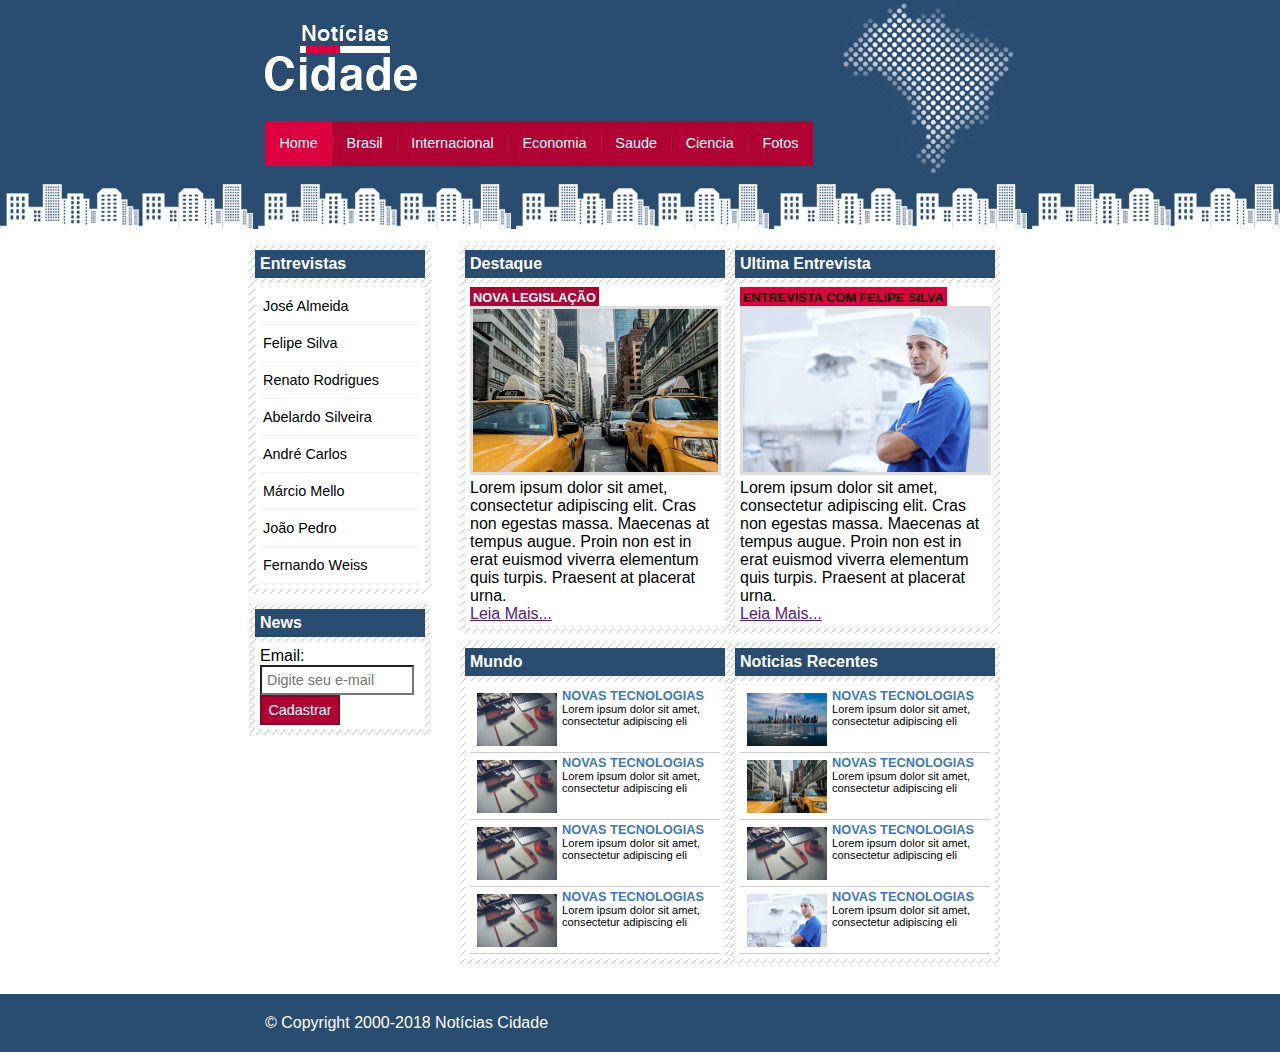
<file: index.html>
<!DOCTYPE html>
<html lang="en">
<head>
    <meta charset="UTF-8">
    <meta http-equiv="X-UA-Compatible" content="IE=edge">
    <meta name="viewport" content="width=device-width, initial-scale=1.0">
    <title>Noticias Cidade - O seu Site de Noticias</title>

    <link rel="stylesheet" type="text/css" href="css/estilo.css">
</head>
<body id="tres-colunas" class="home">
    <div id="container"> <!--Inicio Container-->

        <!--Inicio Topo-->
        <div id="topo">
            <h1 class="logo">Noticias Cidade</h1>

            <ul id="navegacao">
                <li class="primeiro"><a id="home" href="index.html">Home</a></li>
                <li><a id="brasil" href="brasil.html">Brasil</a></li>
                <li><a id="internacional" href="internacional.html">Internacional</a></li>
                <li><a id="economia" href="economia.html">Economia</a></li>
                <li><a id="saude" href="saude.html">Saude</a></li>
                <li><a id="ciencia" href="ciencia.html">Ciencia</a></li>
                <li><a id="fotos" href="fotos.html">Fotos</a></li>
            </ul>
        </div><!--Fim Topo-->

        <!--Inicio Conteudo-->
        <div id="conteudo">
            <div id="primario">
                <div class="caixa destaque">
                    <h2>Destaque</h2>
                    <div class="caixa-conteudo">
                        <h3>Nova Legislação</h3>
                        <img class="imagem-principal" src="imagens/taxi.jpg" alt="" width="100%">
                        <p>Lorem ipsum dolor sit amet, consectetur adipiscing elit. Cras non egestas massa. Maecenas at tempus augue. Proin non est in erat euismod viverra elementum quis turpis. Praesent at placerat urna. </p>
                        <a href="">Leia Mais...</a>
                    </div>
                </div>
            

                <div class="caixa">
                    <h2>Mundo</h2>
                    <div class="caixa-conteudo">

                        <ul id="lista-noticias">
                        <li>
                            <a href="">
                                <img src="imagens/tecnologia.jpg" alt="" width="80">
                            <h3>Novas Tecnologias</h3>
                            <p>Lorem ipsum dolor sit amet, consectetur adipiscing eli </p>
                            </a>
                        </li>
                        </ul>

                        <ul id="lista-noticias">
                        <li>
                            <a href="">
                                <img src="imagens/tecnologia.jpg" alt="" width="80">
                            <h3>Novas Tecnologias</h3>
                            <p>Lorem ipsum dolor sit amet, consectetur adipiscing eli </p>
                            </a>
                        </li>
                        </ul>

                        <ul id="lista-noticias">
                        <li>
                            <a href="">
                                <img src="imagens/tecnologia.jpg" alt="" width="80">
                            <h3>Novas Tecnologias</h3>
                            <p>Lorem ipsum dolor sit amet, consectetur adipiscing eli </p>
                            </a>
                        </li>
                        </ul>

                        <ul id="lista-noticias">
                            <li>
                                <a href="">
                                    <img src="imagens/tecnologia.jpg" alt="" width="80">
                                <h3>Novas Tecnologias</h3>
                                <p>Lorem ipsum dolor sit amet, consectetur adipiscing eli </p>
                                </a>
                            </li>
                            </ul>


                    </div>
                </div>
            
            </div>


            <div id="secundario">
                <div class="caixa entrevista">
                    <h2>Ultima Entrevista</h2>
                    <div class="caixa-conteudo">
                        <h3>Entrevista com Felipe Silva</h3>
                        <img class="imagem-principal" src="imagens/doutor.jpg" alt="" width="100%">
                        <p>Lorem ipsum dolor sit amet, consectetur adipiscing elit. Cras non egestas massa. Maecenas at tempus augue. Proin non est in erat euismod viverra elementum quis turpis. Praesent at placerat urna. </p>
                        <a href="">Leia Mais...</a>
                    </div>
                </div>



                <div class="caixa">
                    <h2>Noticias Recentes</h2>
                    <div class="caixa-conteudo">

                        <ul id="lista-noticias">
                        <li>
                            <a href="">
                                <img src="imagens/cidade.jpg" alt="" width="80">
                            <h3>Novas Tecnologias</h3>
                            <p>Lorem ipsum dolor sit amet, consectetur adipiscing eli </p>
                            </a>
                        </li>
                        </ul>

                        <ul id="lista-noticias">
                        <li>
                            <a href="">
                                <img src="imagens/taxi.jpg" alt="" width="80">
                            <h3>Novas Tecnologias</h3>
                            <p>Lorem ipsum dolor sit amet, consectetur adipiscing eli </p>
                            </a>
                        </li>
                        </ul>

                        <ul id="lista-noticias">
                        <li>
                            <a href="">
                                <img src="imagens/tecnologia.jpg" alt="" width="80">
                            <h3>Novas Tecnologias</h3>
                            <p>Lorem ipsum dolor sit amet, consectetur adipiscing eli </p>
                            </a>
                        </li>
                        </ul>


                        <ul id="lista-noticias">
                            <li>
                                <a href="">
                                    <img src="imagens/doutor.jpg" alt="" width="80">
                                <h3>Novas Tecnologias</h3>
                                <p>Lorem ipsum dolor sit amet, consectetur adipiscing eli </p>
                                </a>
                            </li>
                            </ul>


                    </div>
                </div>

            </div>
            </div>


            <!--Inicio Lateral-->
            <div id="lateral">
                <div class="caixa">
                    <h2>Entrevistas</h2>
                    <div class="caixa-conteudo">
                        
                        <ul>
                            <li><a href="">José Almeida</a></li>
                            <li><a href="">Felipe Silva</a></li>
                            <li><a href="">Renato Rodrigues</a></li>
                            <li><a href="">Abelardo Silveira</a></li>
                            <li><a href="">André Carlos</a></li>
                            <li><a href="">Márcio Mello</a></li>
                            <li><a href="">João Pedro</a></li>
                            <li><a href="">Fernando Weiss</a></li>
                        </ul>

                    </div>
                </div>


                <div class="caixa">
                    <h2>News</h2>
                    <div class="caixa-conteudo">
                       <form action="">
                           <div>
                               <label for="email">Email:</label>
                               <input type="text"  name="email" id="email" placeholder="Digite seu e-mail">
                           </div>

                           <div>
                               <input class="submit" type="submit" value="Cadastrar">
                           </div>
                       </form>
                    </div>
                </div>
            </div><!--Fim Lateral-->


        </div><!--Fim Conteudo-->

    </div> <!--Fim Container-->

    <div id="container-rodape" style="clear: both;">
        <div id="rodape"> &copy; Copyright 2000-2018 Notícias Cidade</div>
    </div>
</body>
</html>
</file>
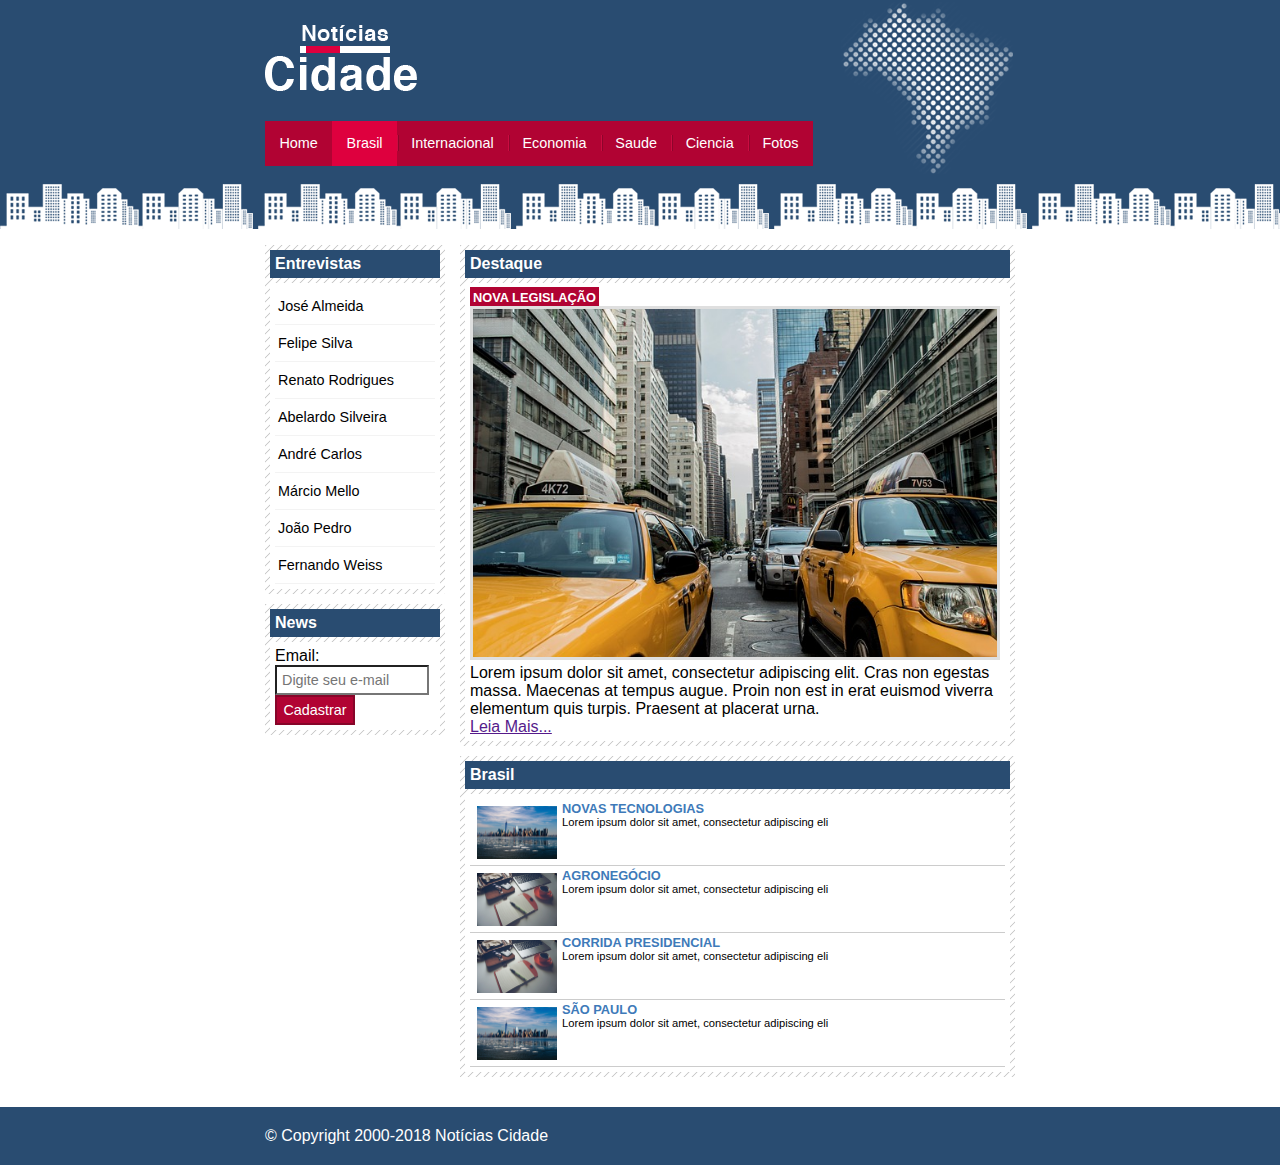
<file: brasil.html>
<!DOCTYPE html>
<html lang="en">
<head>
    <meta charset="UTF-8">
    <meta http-equiv="X-UA-Compatible" content="IE=edge">
    <meta name="viewport" content="width=device-width, initial-scale=1.0">
    <title>Noticias Cidade - Brasil</title>

    <link rel="stylesheet" type="text/css" href="css/estilo.css">
</head>
<body id="duas-colunas" class="brasil">
    <div id="container"> <!--Inicio Container-->

        <!--Inicio Topo-->
        <div id="topo">
            <h1 class="logo">Noticias Cidade</h1>

            <ul id="navegacao">
                <li class="primeiro"><a id="home" href="index.html">Home</a></li>
                <li><a id="brasil" href="brasil.html">Brasil</a></li>
                <li><a id="internacional" href="internacional.html">Internacional</a></li>
                <li><a id="economia" href="economia.html">Economia</a></li>
                <li><a id="saude" href="saude.html">Saude</a></li>
                <li><a id="ciencia" href="ciencia.html">Ciencia</a></li>
                <li><a id="fotos" href="fotos.html">Fotos</a></li>
            </ul>
        </div><!--Fim Topo-->

        <!--Inicio Conteudo-->
        <div id="conteudo">
            <div id="primario">
                <div class="caixa destaque">
                    <h2>Destaque</h2>
                    <div class="caixa-conteudo">
                        <h3>Nova Legislação</h3>
                        <img class="imagem-principal" src="imagens/taxi.jpg" alt="" width="100%">
                        <p>Lorem ipsum dolor sit amet, consectetur adipiscing elit. Cras non egestas massa. Maecenas at tempus augue. Proin non est in erat euismod viverra elementum quis turpis. Praesent at placerat urna. </p>
                        <a href="">Leia Mais...</a>
                    </div>
                </div>
            

                <div class="caixa">
                    <h2>Brasil</h2>
                    <div class="caixa-conteudo">

                        <ul id="lista-noticias">
                        <li>
                            <a href="">
                                <img src="imagens/cidade.jpg" alt="" width="80">
                            <h3>Novas Tecnologias</h3>
                            <p>Lorem ipsum dolor sit amet, consectetur adipiscing eli </p>
                            </a>
                        </li>
                        </ul>

                        <ul id="lista-noticias">
                        <li>
                            <a href="">
                                <img src="imagens/tecnologia.jpg" alt="" width="80">
                            <h3>Agronegócio</h3>
                            <p>Lorem ipsum dolor sit amet, consectetur adipiscing eli </p>
                            </a>
                        </li>
                        </ul>

                        <ul id="lista-noticias">
                        <li>
                            <a href="">
                                <img src="imagens/tecnologia.jpg" alt="" width="80">
                            <h3>Corrida Presidencial</h3>
                            <p>Lorem ipsum dolor sit amet, consectetur adipiscing eli </p>
                            </a>
                        </li>
                        </ul>

                        <ul id="lista-noticias">
                            <li>
                                <a href="">
                                    <img src="imagens/cidade.jpg" alt="" width="80">
                                <h3>São Paulo</h3>
                                <p>Lorem ipsum dolor sit amet, consectetur adipiscing eli </p>
                                </a>
                            </li>
                            </ul>


                    </div>
                </div>
            
            </div>
            </div>


            <!--Inicio Lateral-->
            <div id="lateral">
                <div class="caixa">
                    <h2>Entrevistas</h2>
                    <div class="caixa-conteudo">
                        
                        <ul>
                            <li><a href="">José Almeida</a></li>
                            <li><a href="">Felipe Silva</a></li>
                            <li><a href="">Renato Rodrigues</a></li>
                            <li><a href="">Abelardo Silveira</a></li>
                            <li><a href="">André Carlos</a></li>
                            <li><a href="">Márcio Mello</a></li>
                            <li><a href="">João Pedro</a></li>
                            <li><a href="">Fernando Weiss</a></li>
                        </ul>

                    </div>
                </div>


                <div class="caixa">
                    <h2>News</h2>
                    <div class="caixa-conteudo">
                       <form action="">
                           <div>
                               <label for="email">Email:</label>
                               <input type="text"  name="email" id="email" placeholder="Digite seu e-mail">
                           </div>

                           <div>
                               <input class="submit" type="submit" value="Cadastrar">
                           </div>
                       </form>
                    </div>
                </div>
            </div><!--Fim Lateral-->


        </div><!--Fim Conteudo-->

    </div> <!--Fim Container-->

    <div id="container-rodape" style="clear: both;">
        <div id="rodape"> &copy; Copyright 2000-2018 Notícias Cidade</div>
    </div>
</body>
</html>
</file>
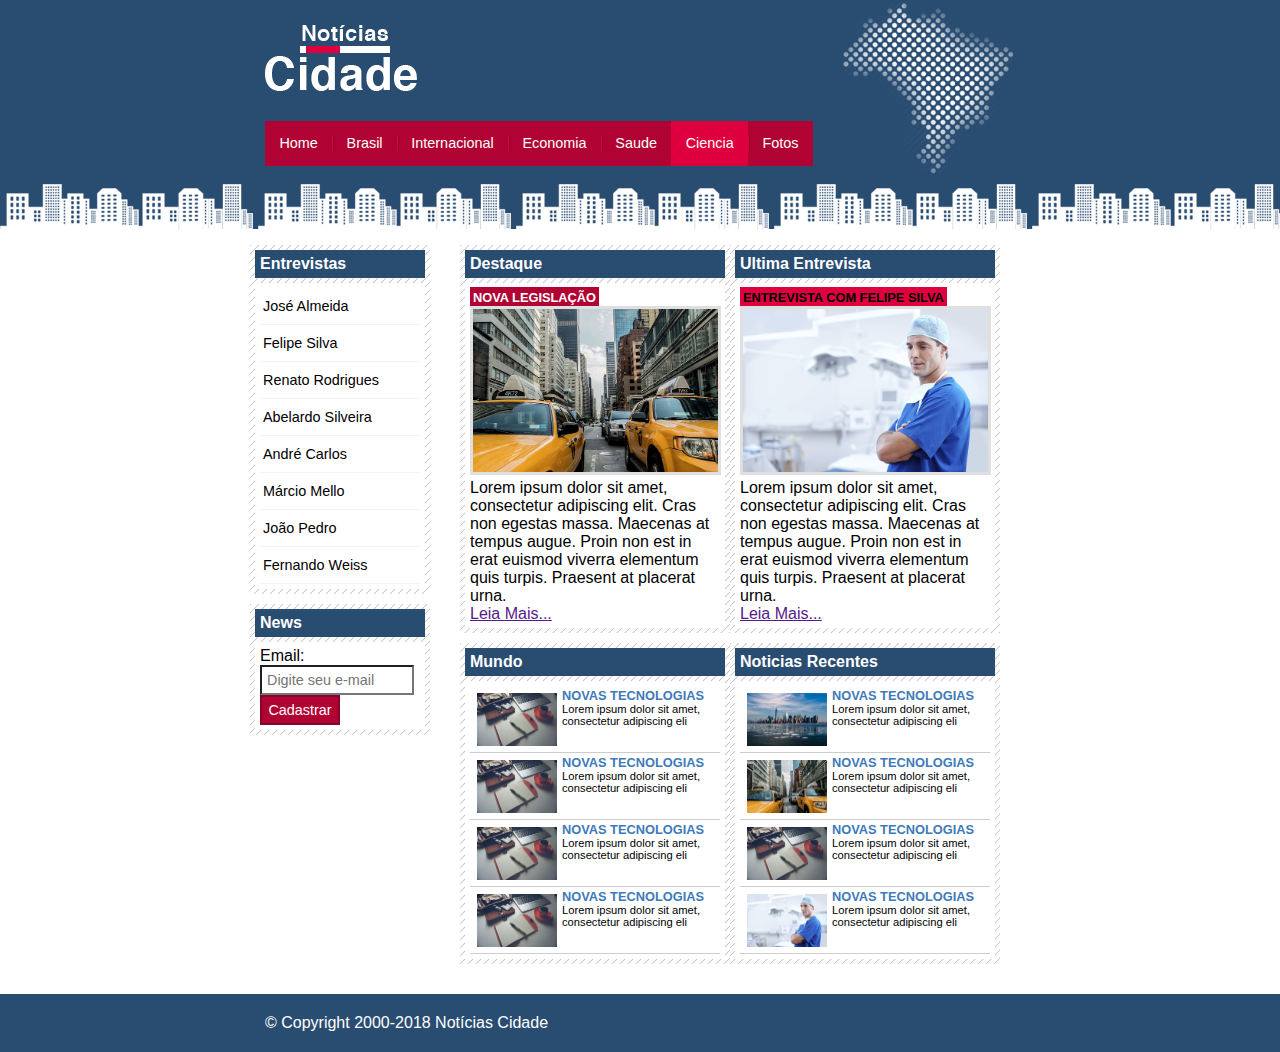
<file: ciencia.html>
<!DOCTYPE html>
<html lang="en">
<head>
    <meta charset="UTF-8">
    <meta http-equiv="X-UA-Compatible" content="IE=edge">
    <meta name="viewport" content="width=device-width, initial-scale=1.0">
    <title>Noticias Cidade - Internacional</title>

    <link rel="stylesheet" type="text/css" href="css/estilo.css">
</head>
<body id="tres-colunas" class="ciencia">
    <div id="container"> <!--Inicio Container-->

        <!--Inicio Topo-->
        <div id="topo">
            <h1 class="logo">Noticias Cidade</h1>

            <ul id="navegacao">
                <li class="primeiro"><a id="home" href="index.html">Home</a></li>
                <li><a id="brasil" href="brasil.html">Brasil</a></li>
                <li><a id="internacional" href="internacional.html">Internacional</a></li>
                <li><a id="economia" href="economia.html">Economia</a></li>
                <li><a id="saude" href="saude.html">Saude</a></li>
                <li><a id="ciencia" href="ciencia.html">Ciencia</a></li>
                <li><a id="fotos" href="fotos.html">Fotos</a></li>
            </ul>
        </div><!--Fim Topo-->

        <!--Inicio Conteudo-->
        <div id="conteudo">
            <div id="primario">
                <div class="caixa destaque">
                    <h2>Destaque</h2>
                    <div class="caixa-conteudo">
                        <h3>Nova Legislação</h3>
                        <img class="imagem-principal" src="imagens/taxi.jpg" alt="" width="100%">
                        <p>Lorem ipsum dolor sit amet, consectetur adipiscing elit. Cras non egestas massa. Maecenas at tempus augue. Proin non est in erat euismod viverra elementum quis turpis. Praesent at placerat urna. </p>
                        <a href="">Leia Mais...</a>
                    </div>
                </div>
            

                <div class="caixa">
                    <h2>Mundo</h2>
                    <div class="caixa-conteudo">

                        <ul id="lista-noticias">
                        <li>
                            <a href="">
                                <img src="imagens/tecnologia.jpg" alt="" width="80">
                            <h3>Novas Tecnologias</h3>
                            <p>Lorem ipsum dolor sit amet, consectetur adipiscing eli </p>
                            </a>
                        </li>
                        </ul>

                        <ul id="lista-noticias">
                        <li>
                            <a href="">
                                <img src="imagens/tecnologia.jpg" alt="" width="80">
                            <h3>Novas Tecnologias</h3>
                            <p>Lorem ipsum dolor sit amet, consectetur adipiscing eli </p>
                            </a>
                        </li>
                        </ul>

                        <ul id="lista-noticias">
                        <li>
                            <a href="">
                                <img src="imagens/tecnologia.jpg" alt="" width="80">
                            <h3>Novas Tecnologias</h3>
                            <p>Lorem ipsum dolor sit amet, consectetur adipiscing eli </p>
                            </a>
                        </li>
                        </ul>

                        <ul id="lista-noticias">
                            <li>
                                <a href="">
                                    <img src="imagens/tecnologia.jpg" alt="" width="80">
                                <h3>Novas Tecnologias</h3>
                                <p>Lorem ipsum dolor sit amet, consectetur adipiscing eli </p>
                                </a>
                            </li>
                            </ul>


                    </div>
                </div>
            
            </div>


            <div id="secundario">
                <div class="caixa entrevista">
                    <h2>Ultima Entrevista</h2>
                    <div class="caixa-conteudo">
                        <h3>Entrevista com Felipe Silva</h3>
                        <img class="imagem-principal" src="imagens/doutor.jpg" alt="" width="100%">
                        <p>Lorem ipsum dolor sit amet, consectetur adipiscing elit. Cras non egestas massa. Maecenas at tempus augue. Proin non est in erat euismod viverra elementum quis turpis. Praesent at placerat urna. </p>
                        <a href="">Leia Mais...</a>
                    </div>
                </div>



                <div class="caixa">
                    <h2>Noticias Recentes</h2>
                    <div class="caixa-conteudo">

                        <ul id="lista-noticias">
                        <li>
                            <a href="">
                                <img src="imagens/cidade.jpg" alt="" width="80">
                            <h3>Novas Tecnologias</h3>
                            <p>Lorem ipsum dolor sit amet, consectetur adipiscing eli </p>
                            </a>
                        </li>
                        </ul>

                        <ul id="lista-noticias">
                        <li>
                            <a href="">
                                <img src="imagens/taxi.jpg" alt="" width="80">
                            <h3>Novas Tecnologias</h3>
                            <p>Lorem ipsum dolor sit amet, consectetur adipiscing eli </p>
                            </a>
                        </li>
                        </ul>

                        <ul id="lista-noticias">
                        <li>
                            <a href="">
                                <img src="imagens/tecnologia.jpg" alt="" width="80">
                            <h3>Novas Tecnologias</h3>
                            <p>Lorem ipsum dolor sit amet, consectetur adipiscing eli </p>
                            </a>
                        </li>
                        </ul>


                        <ul id="lista-noticias">
                            <li>
                                <a href="">
                                    <img src="imagens/doutor.jpg" alt="" width="80">
                                <h3>Novas Tecnologias</h3>
                                <p>Lorem ipsum dolor sit amet, consectetur adipiscing eli </p>
                                </a>
                            </li>
                            </ul>


                    </div>
                </div>

            </div>
            </div>


            <!--Inicio Lateral-->
            <div id="lateral">
                <div class="caixa">
                    <h2>Entrevistas</h2>
                    <div class="caixa-conteudo">
                        
                        <ul>
                            <li><a href="">José Almeida</a></li>
                            <li><a href="">Felipe Silva</a></li>
                            <li><a href="">Renato Rodrigues</a></li>
                            <li><a href="">Abelardo Silveira</a></li>
                            <li><a href="">André Carlos</a></li>
                            <li><a href="">Márcio Mello</a></li>
                            <li><a href="">João Pedro</a></li>
                            <li><a href="">Fernando Weiss</a></li>
                        </ul>

                    </div>
                </div>


                <div class="caixa">
                    <h2>News</h2>
                    <div class="caixa-conteudo">
                       <form action="">
                           <div>
                               <label for="email">Email:</label>
                               <input type="text"  name="email" id="email" placeholder="Digite seu e-mail">
                           </div>

                           <div>
                               <input class="submit" type="submit" value="Cadastrar">
                           </div>
                       </form>
                    </div>
                </div>
            </div><!--Fim Lateral-->


        </div><!--Fim Conteudo-->

    </div> <!--Fim Container-->

    <div id="container-rodape" style="clear: both;">
        <div id="rodape"> &copy; Copyright 2000-2018 Notícias Cidade</div>
    </div>
</body>
</html>
</file>
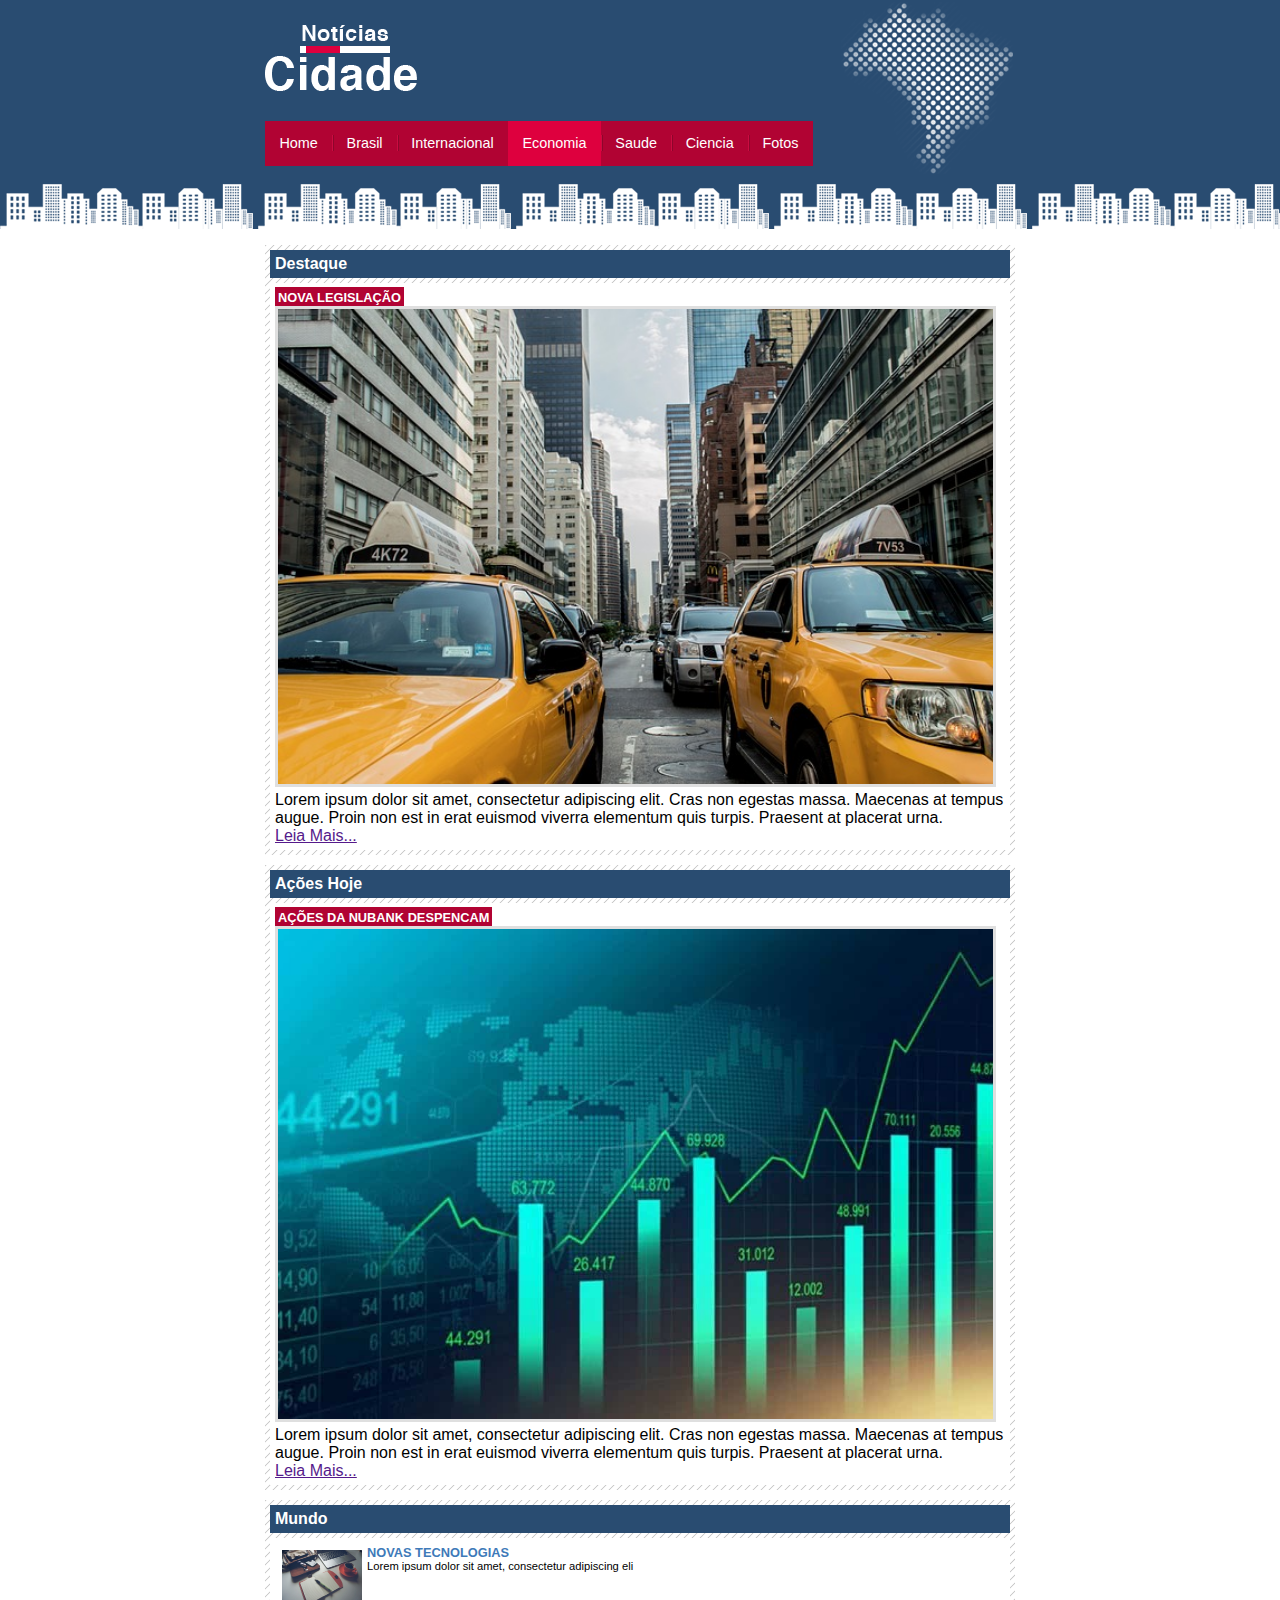
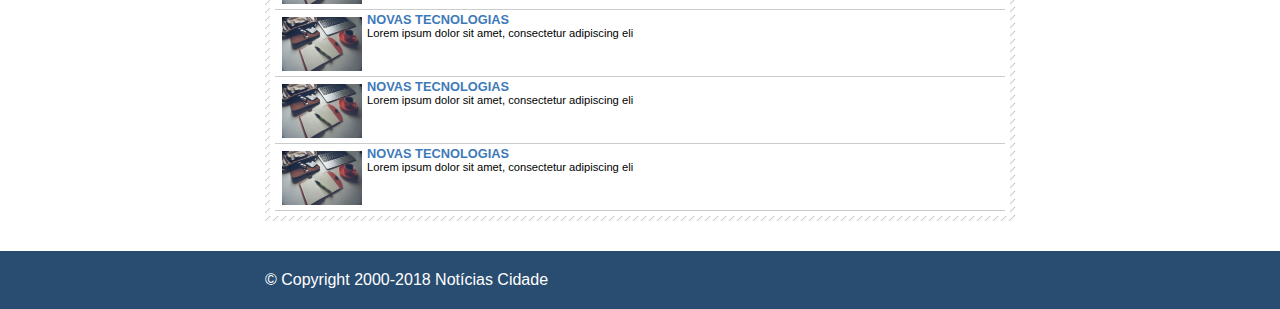
<file: economia.html>
<!DOCTYPE html>
<html lang="en">
<head>
    <meta charset="UTF-8">
    <meta http-equiv="X-UA-Compatible" content="IE=edge">
    <meta name="viewport" content="width=device-width, initial-scale=1.0">
    <title>Noticias Cidade - Internacional</title>

    <link rel="stylesheet" type="text/css" href="css/estilo.css">
</head>
<body id="uma-colunas" class="economia">
    <div id="container"> <!--Inicio Container-->

        <!--Inicio Topo-->
        <div id="topo">
            <h1 class="logo">Noticias Cidade</h1>

            <ul id="navegacao">
                <li class="primeiro"><a id="home" href="index.html">Home</a></li>
                <li><a id="brasil" href="brasil.html">Brasil</a></li>
                <li><a id="internacional" href="internacional.html">Internacional</a></li>
                <li><a id="economia" href="economia.html">Economia</a></li>
                <li><a id="saude" href="saude.html">Saude</a></li>
                <li><a id="ciencia" href="ciencia.html">Ciencia</a></li>
                <li><a id="fotos" href="fotos.html">Fotos</a></li>
            </ul>
        </div><!--Fim Topo-->

         <!--Inicio Conteudo-->
         <div id="conteudo">
            <div id="primario">
                <div class="caixa destaque">
                    <h2>Destaque</h2>
                    <div class="caixa-conteudo">
                        <h3>Nova Legislação</h3>
                        <img class="imagem-principal" src="imagens/taxi.jpg" alt="" width="100%">
                        <p>Lorem ipsum dolor sit amet, consectetur adipiscing elit. Cras non egestas massa. Maecenas at tempus augue. Proin non est in erat euismod viverra elementum quis turpis. Praesent at placerat urna. </p>
                        <a href="">Leia Mais...</a>
                    </div>
                </div>

                <div class="caixa destaque">
                    <h2>Ações Hoje</h2>
                    <div class="caixa-conteudo">
                        <h3>Ações da Nubank Despencam</h3>
                        <img class="imagem-principal" src="imagens/grafico.jpg" alt="" width="100%">
                        <p>Lorem ipsum dolor sit amet, consectetur adipiscing elit. Cras non egestas massa. Maecenas at tempus augue. Proin non est in erat euismod viverra elementum quis turpis. Praesent at placerat urna. </p>
                        <a href="">Leia Mais...</a>
                    </div>
                </div>
            

                <div class="caixa">
                    <h2>Mundo</h2>
                    <div class="caixa-conteudo">

                        <ul id="lista-noticias">
                        <li>
                            <a href="">
                                <img src="imagens/tecnologia.jpg" alt="" width="80">
                            <h3>Novas Tecnologias</h3>
                            <p>Lorem ipsum dolor sit amet, consectetur adipiscing eli </p>
                            </a>
                        </li>
                        </ul>

                        <ul id="lista-noticias">
                        <li>
                            <a href="">
                                <img src="imagens/tecnologia.jpg" alt="" width="80">
                            <h3>Novas Tecnologias</h3>
                            <p>Lorem ipsum dolor sit amet, consectetur adipiscing eli </p>
                            </a>
                        </li>
                        </ul>

                        <ul id="lista-noticias">
                        <li>
                            <a href="">
                                <img src="imagens/tecnologia.jpg" alt="" width="80">
                            <h3>Novas Tecnologias</h3>
                            <p>Lorem ipsum dolor sit amet, consectetur adipiscing eli </p>
                            </a>
                        </li>
                        </ul>

                        <ul id="lista-noticias">
                            <li>
                                <a href="">
                                    <img src="imagens/tecnologia.jpg" alt="" width="80">
                                <h3>Novas Tecnologias</h3>
                                <p>Lorem ipsum dolor sit amet, consectetur adipiscing eli </p>
                                </a>
                            </li>
                            </ul>


                    </div>
                </div>
            
            </div>
            </div>


        </div><!--Fim Conteudo-->

    </div> <!--Fim Container-->

    <div id="container-rodape" style="clear: both;">
        <div id="rodape"> &copy; Copyright 2000-2018 Notícias Cidade</div>
    </div>
</body>
</html>
</file>
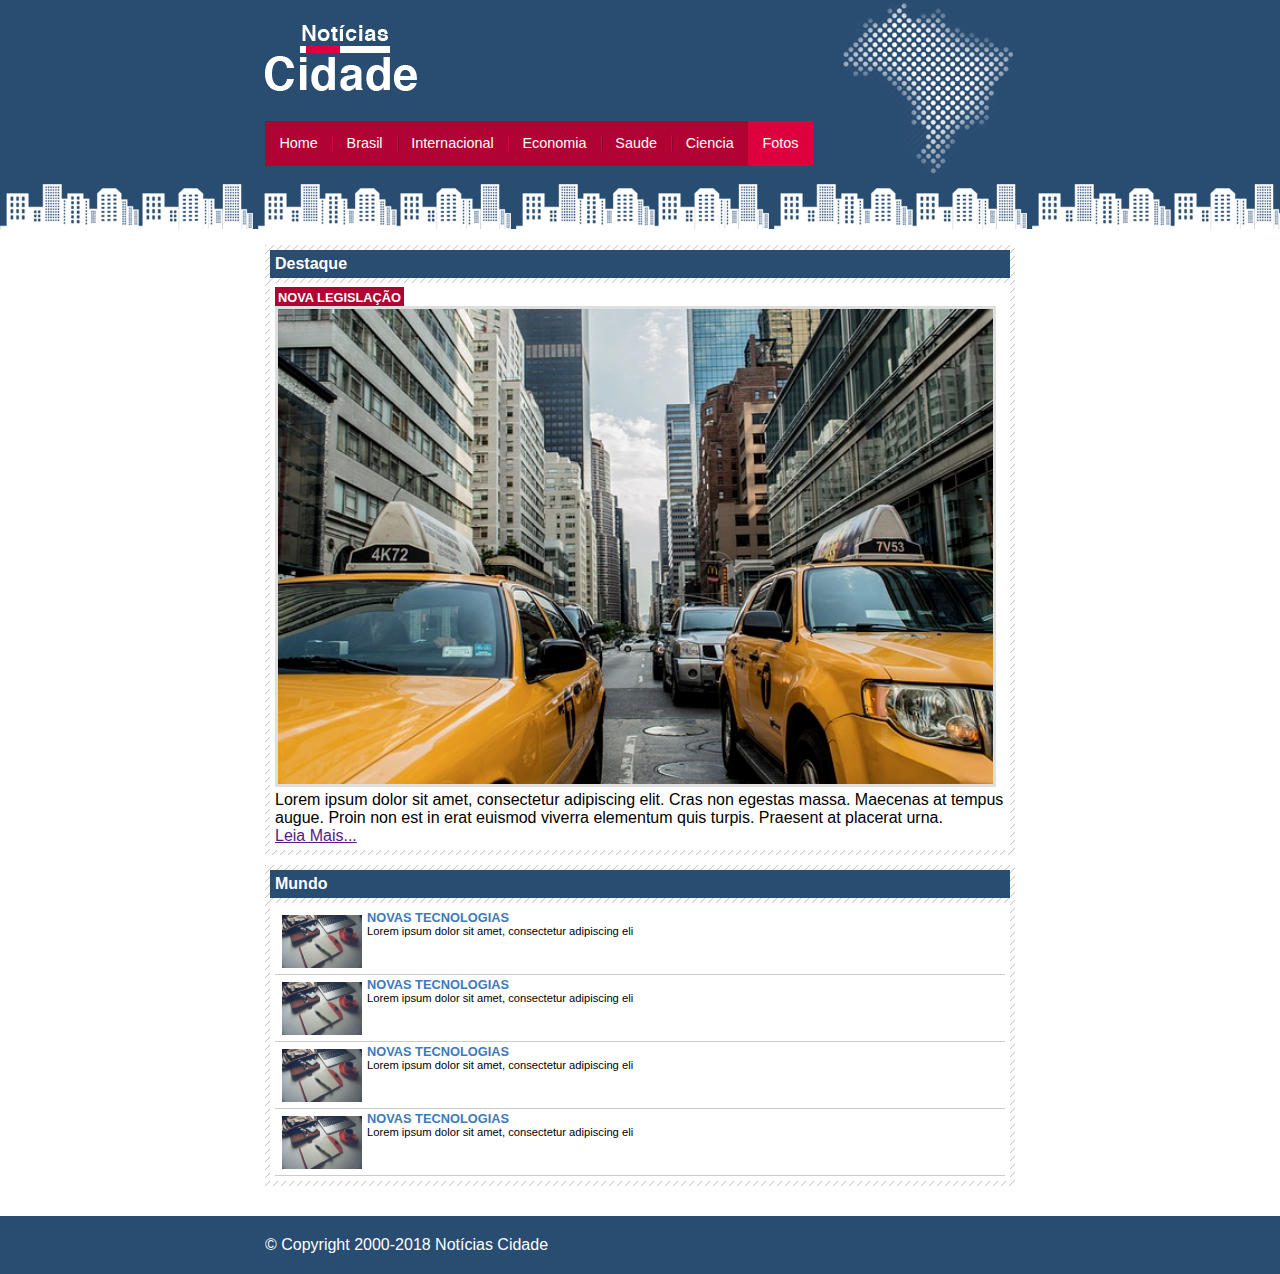
<file: fotos.html>
<!DOCTYPE html>
<html lang="en">
<head>
    <meta charset="UTF-8">
    <meta http-equiv="X-UA-Compatible" content="IE=edge">
    <meta name="viewport" content="width=device-width, initial-scale=1.0">
    <title>Noticias Cidade - Brasil</title>

    <link rel="stylesheet" type="text/css" href="css/estilo.css">
</head>
<body id="uma-colunas" class="fotos">
    <div id="container"> <!--Inicio Container-->

        <!--Inicio Topo-->
        <div id="topo">
            <h1 class="logo">Noticias Cidade</h1>

            <ul id="navegacao">
                <li class="primeiro"><a id="home" href="index.html">Home</a></li>
                <li><a id="brasil" href="brasil.html">Brasil</a></li>
                <li><a id="internacional" href="internacional.html">Internacional</a></li>
                <li><a id="economia" href="economia.html">Economia</a></li>
                <li><a id="saude" href="saude.html">Saude</a></li>
                <li><a id="ciencia" href="ciencia.html">Ciencia</a></li>
                <li><a id="fotos" href="fotos.html">Fotos</a></li>
            </ul>
        </div><!--Fim Topo-->

        <!--Inicio Conteudo-->
        <div id="conteudo">
            <div id="primario">
                <div class="caixa destaque">
                    <h2>Destaque</h2>
                    <div class="caixa-conteudo">
                        <h3>Nova Legislação</h3>
                        <img class="imagem-principal" src="imagens/taxi.jpg" alt="" width="100%">
                        <p>Lorem ipsum dolor sit amet, consectetur adipiscing elit. Cras non egestas massa. Maecenas at tempus augue. Proin non est in erat euismod viverra elementum quis turpis. Praesent at placerat urna. </p>
                        <a href="">Leia Mais...</a>
                    </div>
                </div>
            

                <div class="caixa">
                    <h2>Mundo</h2>
                    <div class="caixa-conteudo">

                        <ul id="lista-noticias">
                        <li>
                            <a href="">
                                <img src="imagens/tecnologia.jpg" alt="" width="80">
                            <h3>Novas Tecnologias</h3>
                            <p>Lorem ipsum dolor sit amet, consectetur adipiscing eli </p>
                            </a>
                        </li>
                        </ul>

                        <ul id="lista-noticias">
                        <li>
                            <a href="">
                                <img src="imagens/tecnologia.jpg" alt="" width="80">
                            <h3>Novas Tecnologias</h3>
                            <p>Lorem ipsum dolor sit amet, consectetur adipiscing eli </p>
                            </a>
                        </li>
                        </ul>

                        <ul id="lista-noticias">
                        <li>
                            <a href="">
                                <img src="imagens/tecnologia.jpg" alt="" width="80">
                            <h3>Novas Tecnologias</h3>
                            <p>Lorem ipsum dolor sit amet, consectetur adipiscing eli </p>
                            </a>
                        </li>
                        </ul>

                        <ul id="lista-noticias">
                            <li>
                                <a href="">
                                    <img src="imagens/tecnologia.jpg" alt="" width="80">
                                <h3>Novas Tecnologias</h3>
                                <p>Lorem ipsum dolor sit amet, consectetur adipiscing eli </p>
                                </a>
                            </li>
                            </ul>


                    </div>
                </div>
            
            </div>
            </div>


        </div><!--Fim Conteudo-->

    </div> <!--Fim Container-->

    <div id="container-rodape" style="clear: both;">
        <div id="rodape"> &copy; Copyright 2000-2018 Notícias Cidade</div>
    </div>
</body>
</html>
</file>
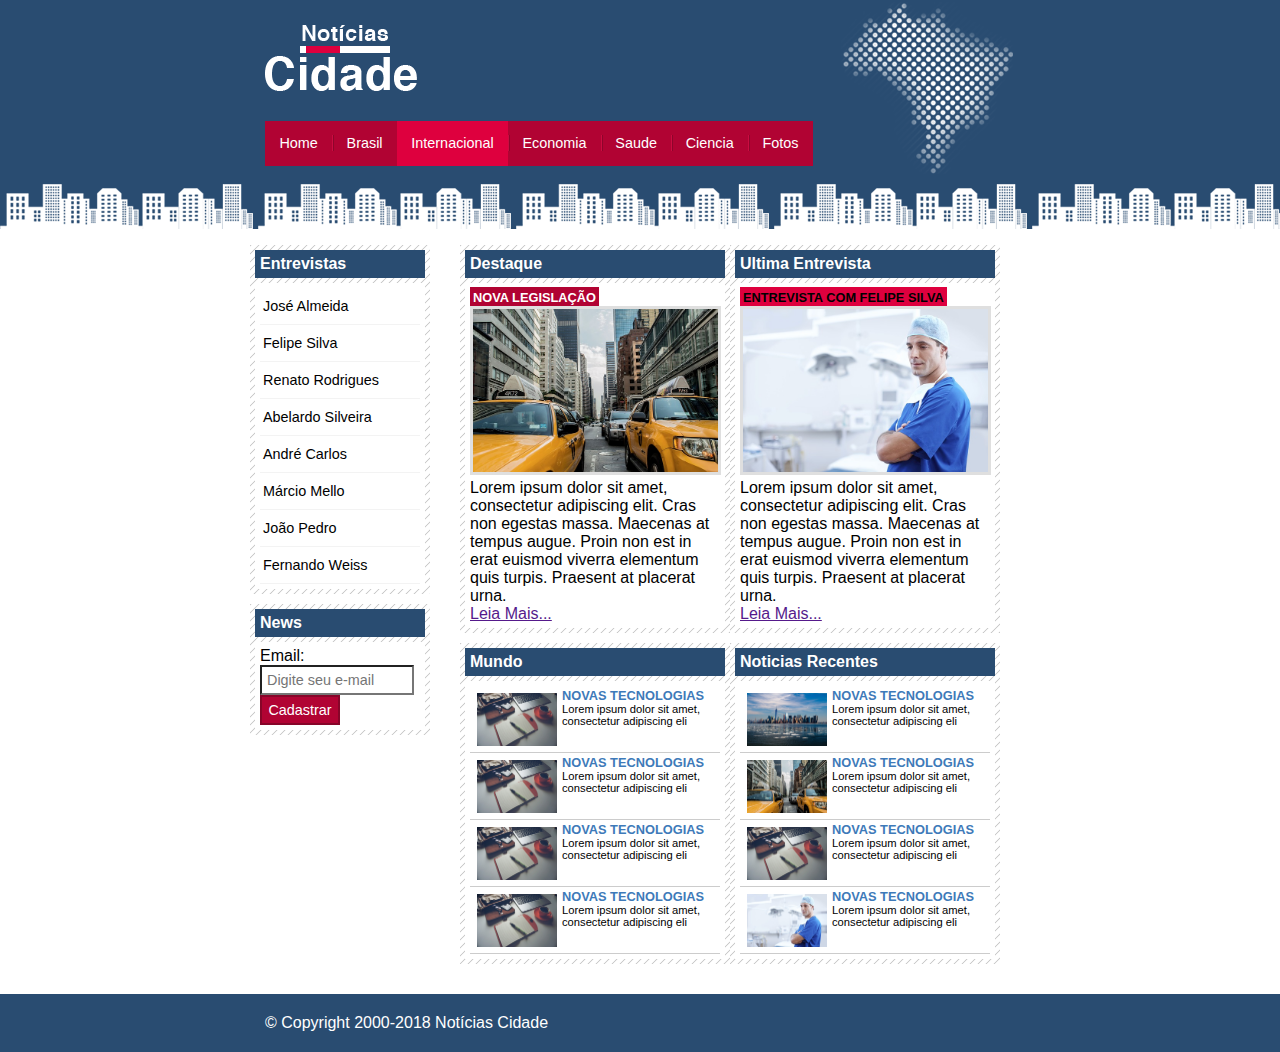
<file: internacional.html>
<!DOCTYPE html>
<html lang="en">
<head>
    <meta charset="UTF-8">
    <meta http-equiv="X-UA-Compatible" content="IE=edge">
    <meta name="viewport" content="width=device-width, initial-scale=1.0">
    <title>Noticias Cidade - Internacional</title>

    <link rel="stylesheet" type="text/css" href="css/estilo.css">
</head>
<body id="tres-colunas" class="internacional">
    <div id="container"> <!--Inicio Container-->

        <!--Inicio Topo-->
        <div id="topo">
            <h1 class="logo">Noticias Cidade</h1>

            <ul id="navegacao">
                <li class="primeiro"><a id="home" href="index.html">Home</a></li>
                <li><a id="brasil" href="brasil.html">Brasil</a></li>
                <li><a id="internacional" href="internacional.html">Internacional</a></li>
                <li><a id="economia" href="economia.html">Economia</a></li>
                <li><a id="saude" href="saude.html">Saude</a></li>
                <li><a id="ciencia" href="ciencia.html">Ciencia</a></li>
                <li><a id="fotos" href="fotos.html">Fotos</a></li>
            </ul>
        </div><!--Fim Topo-->

        <!--Inicio Conteudo-->
        <div id="conteudo">
            <div id="primario">
                <div class="caixa destaque">
                    <h2>Destaque</h2>
                    <div class="caixa-conteudo">
                        <h3>Nova Legislação</h3>
                        <img class="imagem-principal" src="imagens/taxi.jpg" alt="" width="100%">
                        <p>Lorem ipsum dolor sit amet, consectetur adipiscing elit. Cras non egestas massa. Maecenas at tempus augue. Proin non est in erat euismod viverra elementum quis turpis. Praesent at placerat urna. </p>
                        <a href="">Leia Mais...</a>
                    </div>
                </div>
            

                <div class="caixa">
                    <h2>Mundo</h2>
                    <div class="caixa-conteudo">

                        <ul id="lista-noticias">
                        <li>
                            <a href="">
                                <img src="imagens/tecnologia.jpg" alt="" width="80">
                            <h3>Novas Tecnologias</h3>
                            <p>Lorem ipsum dolor sit amet, consectetur adipiscing eli </p>
                            </a>
                        </li>
                        </ul>

                        <ul id="lista-noticias">
                        <li>
                            <a href="">
                                <img src="imagens/tecnologia.jpg" alt="" width="80">
                            <h3>Novas Tecnologias</h3>
                            <p>Lorem ipsum dolor sit amet, consectetur adipiscing eli </p>
                            </a>
                        </li>
                        </ul>

                        <ul id="lista-noticias">
                        <li>
                            <a href="">
                                <img src="imagens/tecnologia.jpg" alt="" width="80">
                            <h3>Novas Tecnologias</h3>
                            <p>Lorem ipsum dolor sit amet, consectetur adipiscing eli </p>
                            </a>
                        </li>
                        </ul>

                        <ul id="lista-noticias">
                            <li>
                                <a href="">
                                    <img src="imagens/tecnologia.jpg" alt="" width="80">
                                <h3>Novas Tecnologias</h3>
                                <p>Lorem ipsum dolor sit amet, consectetur adipiscing eli </p>
                                </a>
                            </li>
                            </ul>


                    </div>
                </div>
            
            </div>


            <div id="secundario">
                <div class="caixa entrevista">
                    <h2>Ultima Entrevista</h2>
                    <div class="caixa-conteudo">
                        <h3>Entrevista com Felipe Silva</h3>
                        <img class="imagem-principal" src="imagens/doutor.jpg" alt="" width="100%">
                        <p>Lorem ipsum dolor sit amet, consectetur adipiscing elit. Cras non egestas massa. Maecenas at tempus augue. Proin non est in erat euismod viverra elementum quis turpis. Praesent at placerat urna. </p>
                        <a href="">Leia Mais...</a>
                    </div>
                </div>



                <div class="caixa">
                    <h2>Noticias Recentes</h2>
                    <div class="caixa-conteudo">

                        <ul id="lista-noticias">
                        <li>
                            <a href="">
                                <img src="imagens/cidade.jpg" alt="" width="80">
                            <h3>Novas Tecnologias</h3>
                            <p>Lorem ipsum dolor sit amet, consectetur adipiscing eli </p>
                            </a>
                        </li>
                        </ul>

                        <ul id="lista-noticias">
                        <li>
                            <a href="">
                                <img src="imagens/taxi.jpg" alt="" width="80">
                            <h3>Novas Tecnologias</h3>
                            <p>Lorem ipsum dolor sit amet, consectetur adipiscing eli </p>
                            </a>
                        </li>
                        </ul>

                        <ul id="lista-noticias">
                        <li>
                            <a href="">
                                <img src="imagens/tecnologia.jpg" alt="" width="80">
                            <h3>Novas Tecnologias</h3>
                            <p>Lorem ipsum dolor sit amet, consectetur adipiscing eli </p>
                            </a>
                        </li>
                        </ul>


                        <ul id="lista-noticias">
                            <li>
                                <a href="">
                                    <img src="imagens/doutor.jpg" alt="" width="80">
                                <h3>Novas Tecnologias</h3>
                                <p>Lorem ipsum dolor sit amet, consectetur adipiscing eli </p>
                                </a>
                            </li>
                            </ul>


                    </div>
                </div>

            </div>
            </div>


            <!--Inicio Lateral-->
            <div id="lateral">
                <div class="caixa">
                    <h2>Entrevistas</h2>
                    <div class="caixa-conteudo">
                        
                        <ul>
                            <li><a href="">José Almeida</a></li>
                            <li><a href="">Felipe Silva</a></li>
                            <li><a href="">Renato Rodrigues</a></li>
                            <li><a href="">Abelardo Silveira</a></li>
                            <li><a href="">André Carlos</a></li>
                            <li><a href="">Márcio Mello</a></li>
                            <li><a href="">João Pedro</a></li>
                            <li><a href="">Fernando Weiss</a></li>
                        </ul>

                    </div>
                </div>


                <div class="caixa">
                    <h2>News</h2>
                    <div class="caixa-conteudo">
                       <form action="">
                           <div>
                               <label for="email">Email:</label>
                               <input type="text"  name="email" id="email" placeholder="Digite seu e-mail">
                           </div>

                           <div>
                               <input class="submit" type="submit" value="Cadastrar">
                           </div>
                       </form>
                    </div>
                </div>
            </div><!--Fim Lateral-->


        </div><!--Fim Conteudo-->

    </div> <!--Fim Container-->

    <div id="container-rodape" style="clear: both;">
        <div id="rodape"> &copy; Copyright 2000-2018 Notícias Cidade</div>
    </div>
</body>
</html>
</file>
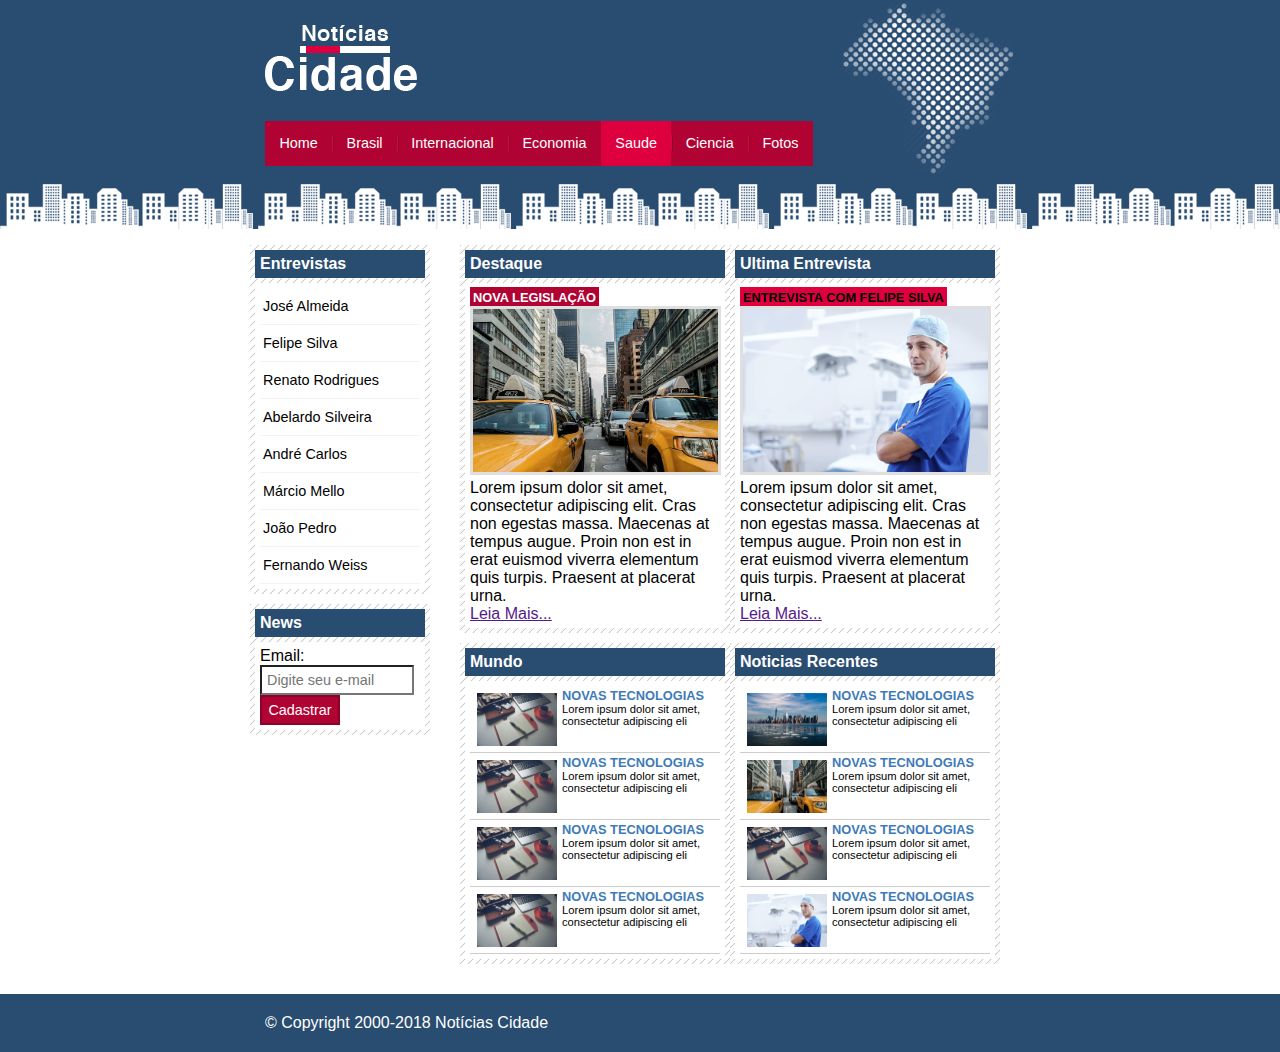
<file: saude.html>
<!DOCTYPE html>
<html lang="en">
<head>
    <meta charset="UTF-8">
    <meta http-equiv="X-UA-Compatible" content="IE=edge">
    <meta name="viewport" content="width=device-width, initial-scale=1.0">
    <title>Noticias Cidade - Internacional</title>

    <link rel="stylesheet" type="text/css" href="css/estilo.css">
</head>
<body id="tres-colunas" class="saude">
    <div id="container"> <!--Inicio Container-->

        <!--Inicio Topo-->
        <div id="topo">
            <h1 class="logo">Noticias Cidade</h1>

            <ul id="navegacao">
                <li class="primeiro"><a id="home" href="index.html">Home</a></li>
                <li><a id="brasil" href="brasil.html">Brasil</a></li>
                <li><a id="internacional" href="internacional.html">Internacional</a></li>
                <li><a id="economia" href="economia.html">Economia</a></li>
                <li><a id="saude" href="saude.html">Saude</a></li>
                <li><a id="ciencia" href="ciencia.html">Ciencia</a></li>
                <li><a id="fotos" href="fotos.html">Fotos</a></li>
            </ul>
        </div><!--Fim Topo-->

        <!--Inicio Conteudo-->
        <div id="conteudo">
            <div id="primario">
                <div class="caixa destaque">
                    <h2>Destaque</h2>
                    <div class="caixa-conteudo">
                        <h3>Nova Legislação</h3>
                        <img class="imagem-principal" src="imagens/taxi.jpg" alt="" width="100%">
                        <p>Lorem ipsum dolor sit amet, consectetur adipiscing elit. Cras non egestas massa. Maecenas at tempus augue. Proin non est in erat euismod viverra elementum quis turpis. Praesent at placerat urna. </p>
                        <a href="">Leia Mais...</a>
                    </div>
                </div>
            

                <div class="caixa">
                    <h2>Mundo</h2>
                    <div class="caixa-conteudo">

                        <ul id="lista-noticias">
                        <li>
                            <a href="">
                                <img src="imagens/tecnologia.jpg" alt="" width="80">
                            <h3>Novas Tecnologias</h3>
                            <p>Lorem ipsum dolor sit amet, consectetur adipiscing eli </p>
                            </a>
                        </li>
                        </ul>

                        <ul id="lista-noticias">
                        <li>
                            <a href="">
                                <img src="imagens/tecnologia.jpg" alt="" width="80">
                            <h3>Novas Tecnologias</h3>
                            <p>Lorem ipsum dolor sit amet, consectetur adipiscing eli </p>
                            </a>
                        </li>
                        </ul>

                        <ul id="lista-noticias">
                        <li>
                            <a href="">
                                <img src="imagens/tecnologia.jpg" alt="" width="80">
                            <h3>Novas Tecnologias</h3>
                            <p>Lorem ipsum dolor sit amet, consectetur adipiscing eli </p>
                            </a>
                        </li>
                        </ul>

                        <ul id="lista-noticias">
                            <li>
                                <a href="">
                                    <img src="imagens/tecnologia.jpg" alt="" width="80">
                                <h3>Novas Tecnologias</h3>
                                <p>Lorem ipsum dolor sit amet, consectetur adipiscing eli </p>
                                </a>
                            </li>
                            </ul>


                    </div>
                </div>
            
            </div>


            <div id="secundario">
                <div class="caixa entrevista">
                    <h2>Ultima Entrevista</h2>
                    <div class="caixa-conteudo">
                        <h3>Entrevista com Felipe Silva</h3>
                        <img class="imagem-principal" src="imagens/doutor.jpg" alt="" width="100%">
                        <p>Lorem ipsum dolor sit amet, consectetur adipiscing elit. Cras non egestas massa. Maecenas at tempus augue. Proin non est in erat euismod viverra elementum quis turpis. Praesent at placerat urna. </p>
                        <a href="">Leia Mais...</a>
                    </div>
                </div>



                <div class="caixa">
                    <h2>Noticias Recentes</h2>
                    <div class="caixa-conteudo">

                        <ul id="lista-noticias">
                        <li>
                            <a href="">
                                <img src="imagens/cidade.jpg" alt="" width="80">
                            <h3>Novas Tecnologias</h3>
                            <p>Lorem ipsum dolor sit amet, consectetur adipiscing eli </p>
                            </a>
                        </li>
                        </ul>

                        <ul id="lista-noticias">
                        <li>
                            <a href="">
                                <img src="imagens/taxi.jpg" alt="" width="80">
                            <h3>Novas Tecnologias</h3>
                            <p>Lorem ipsum dolor sit amet, consectetur adipiscing eli </p>
                            </a>
                        </li>
                        </ul>

                        <ul id="lista-noticias">
                        <li>
                            <a href="">
                                <img src="imagens/tecnologia.jpg" alt="" width="80">
                            <h3>Novas Tecnologias</h3>
                            <p>Lorem ipsum dolor sit amet, consectetur adipiscing eli </p>
                            </a>
                        </li>
                        </ul>


                        <ul id="lista-noticias">
                            <li>
                                <a href="">
                                    <img src="imagens/doutor.jpg" alt="" width="80">
                                <h3>Novas Tecnologias</h3>
                                <p>Lorem ipsum dolor sit amet, consectetur adipiscing eli </p>
                                </a>
                            </li>
                            </ul>


                    </div>
                </div>

            </div>
            </div>


            <!--Inicio Lateral-->
            <div id="lateral">
                <div class="caixa">
                    <h2>Entrevistas</h2>
                    <div class="caixa-conteudo">
                        
                        <ul>
                            <li><a href="">José Almeida</a></li>
                            <li><a href="">Felipe Silva</a></li>
                            <li><a href="">Renato Rodrigues</a></li>
                            <li><a href="">Abelardo Silveira</a></li>
                            <li><a href="">André Carlos</a></li>
                            <li><a href="">Márcio Mello</a></li>
                            <li><a href="">João Pedro</a></li>
                            <li><a href="">Fernando Weiss</a></li>
                        </ul>

                    </div>
                </div>


                <div class="caixa">
                    <h2>News</h2>
                    <div class="caixa-conteudo">
                       <form action="">
                           <div>
                               <label for="email">Email:</label>
                               <input type="text"  name="email" id="email" placeholder="Digite seu e-mail">
                           </div>

                           <div>
                               <input class="submit" type="submit" value="Cadastrar">
                           </div>
                       </form>
                    </div>
                </div>
            </div><!--Fim Lateral-->


        </div><!--Fim Conteudo-->

    </div> <!--Fim Container-->

    <div id="container-rodape" style="clear: both;">
        <div id="rodape"> &copy; Copyright 2000-2018 Notícias Cidade</div>
    </div>
</body>
</html>
</file>
<file: css/estilo.css>
* {
    margin: 0px;
    padding: 0px;
}

body {
    background: white url("../imagens/fundo.png") repeat-x ;
    font-family: 'Trebuchet MS', 'Lucida Sans Unicode', 'Lucida Grande', 'Lucida Sans', Arial, sans-serif;
}

#container {
    width: 750px;
    margin: 0 auto;
}

#topo {
    height: 150px;
    background: url("../imagens/detalhe-topo.png") no-repeat right top;
    padding-top: 25px;
}

.logo {
    width: 152px;
    height: 66px;
    background: url("../imagens/logo.png") no-repeat center;
    text-indent: -5000px;
}


ul {
    margin: 0;
    padding: 0;
    list-style: none;
}

#topo ul{
    display: inline;
    margin-top: 30px;
    background-color: #b10333;
    float: left;
}

#topo ul li{
    float: left;
}

#topo ul a{
    font-size: 0.9em;
    display: block;
    padding: 0.5em 1em;
    line-height: 2.1em;
    text-decoration: none;
    color: white;
    background: url("../imagens/divisor.png") no-repeat left center;
}

#topo ul .primeiro a{
    background: none;
}

#topo ul a:hover {
    color: #69001d;
}

body.home #navegacao a#home,
body.brasil #navegacao a#brasil,
body.internacional #navegacao a#internacional,
body.economia #navegacao a#economia,
body.saude #navegacao a#saude,
body.ciencia #navegacao a#ciencia,
body.fotos #navegacao a#fotos{
    color: white;
    background: #de003e;
    cursor: text;
}


#conteudo {
    background: #f5f5f5;
    margin-top: 60px;
}

#lateral {
    width: 180px;
    float: left;
    margin: 0 0 0 -750px;
}


#primario {
    width: 270px;
    float: left;
    margin: 0 0 20px 195px;
}

#duas-colunas #primario {
    width: 555px;
}

#uma-colunas #primario {
    width: 750px;
    margin: 0 0 20px 0;
}

#secundario {
    width: 270px;
    float: left;
}


/* FORMATANDO CAIXA */

.caixa {
    background: #f3f3f3 url("../imagens/fundo-caixa.png");
    margin: 10px 0;
    padding: 5px;
}

h2 {
    font-size: 1em;
    background: #294c71;  
    color: white;
    padding: 5px;  
}


.caixa-conteudo {
    background: white;
    padding: 5px;
    margin-top: 5px;
}

/* FORMATANDO IMAGENS */
img.imagem-principal {
    border: 3px solid #dfdfdf;
    width: 98%;
}


/* FORMATANDO CABEÇALHOS */
.destaque h3 {
    text-transform: uppercase;
    display: inline;
    font-size: 0.8em;
    padding: 3px;
    background: #b10333;
    color: white;
}

.entrevista h3 {
    text-transform: uppercase;
    display: inline;
    font-size: 0.8em;
    padding: 3px;
    background: #de003e;

}


/* FORMATANDO MENU LATERAL */

#lateral ul a{
    font-size: 0.9em;
    padding: 3px;
    display: block;
    line-height: 30px;
    color: #000;
    text-decoration: none;
    border-bottom: 1px solid #f3f3f3;
}

#lateral ul a:hover{
    color: #a1a1a1;
    background: #f9f9f9 url("../imagens/marcador.png") no-repeat left center;
    padding-left: 20px;
}


/* FORMATANDO FORMULARIO */
label {
    display: block;
    cursor: pointer;
}

input {
    padding: 5px;
    width: 140px;
    font-size: 0.9em;
    background-color: white;
}

input.submit {
    width: 80px;
    color: white;
    background-color: #b10333;
    border: 2px solid #870529;
    padding: 5px;
}


/* FORMATANDO LISTA DE NOTICIAS */
#lista-noticias li {
    padding: 2px;
    border-bottom: 1px solid #ccc;
    height: 62px;
}

#lista-noticias li a img{
    float: left;
    margin: 5px;
}

#lista-noticias li a{
    text-decoration: none;
}

#lista-noticias li p{
    font-size: 0.7em;
    color: black;
}

#lista-noticias li h3{
    font-size: 0.8em;
    padding: 0;
    text-transform: uppercase;
    color: #3e7ab9;
}

#lista-noticias li:hover{
    background: #eee;
    cursor: pointer;
}

/* FORMATANDO RODAPE */
#container-rodape {
    background: #294c71;
    padding: 20px;
}

#rodape {
    width: 750px;
    margin: 0 auto;
    color: white;
}
</file>
